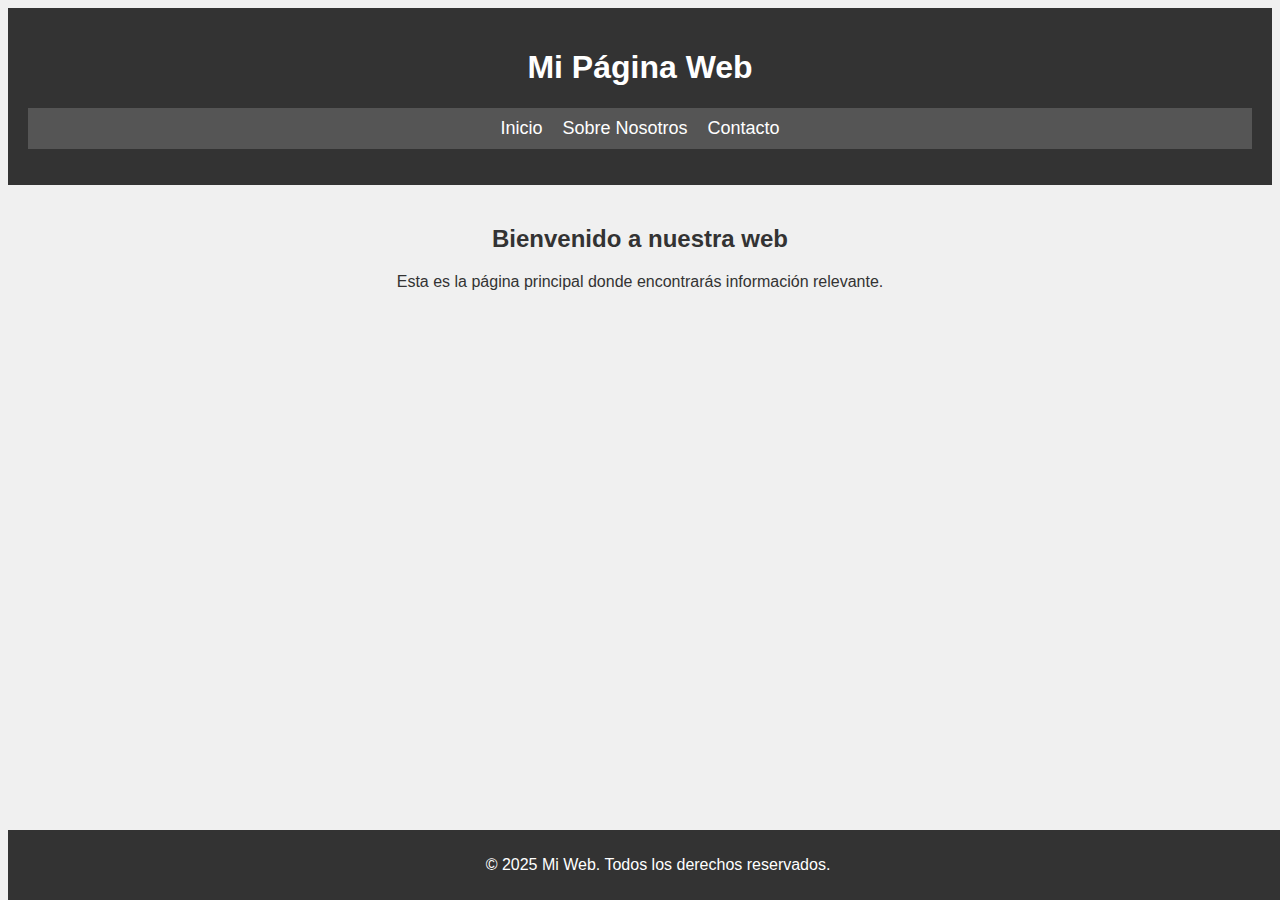
<file: index.html>
<!DOCTYPE html>
<html lang="es">
<head>
    <meta charset="UTF-8">
    <meta name="viewport" content="width=device-width, initial-scale=1.0">
    <title>Inicio</title>
    <link rel="stylesheet" href="styles.css">
</head>
<body>
    <header>
        <h1>Mi Página Web</h1>
        <nav>
            <ul>
                <li><a href="index.html">Inicio</a></li>
                <li><a href="about.html">Sobre Nosotros</a></li>
                <li><a href="contact.html">Contacto</a></li>
            </ul>
        </nav>
    </header>
    
    <main>
        <h2>Bienvenido a nuestra web</h2>
        <p>Esta es la página principal donde encontrarás información relevante.</p>
    </main>
    
    <footer>
        <p>&copy; 2025 Mi Web. Todos los derechos reservados.</p>
    </footer>
</body>
</html>
</file>
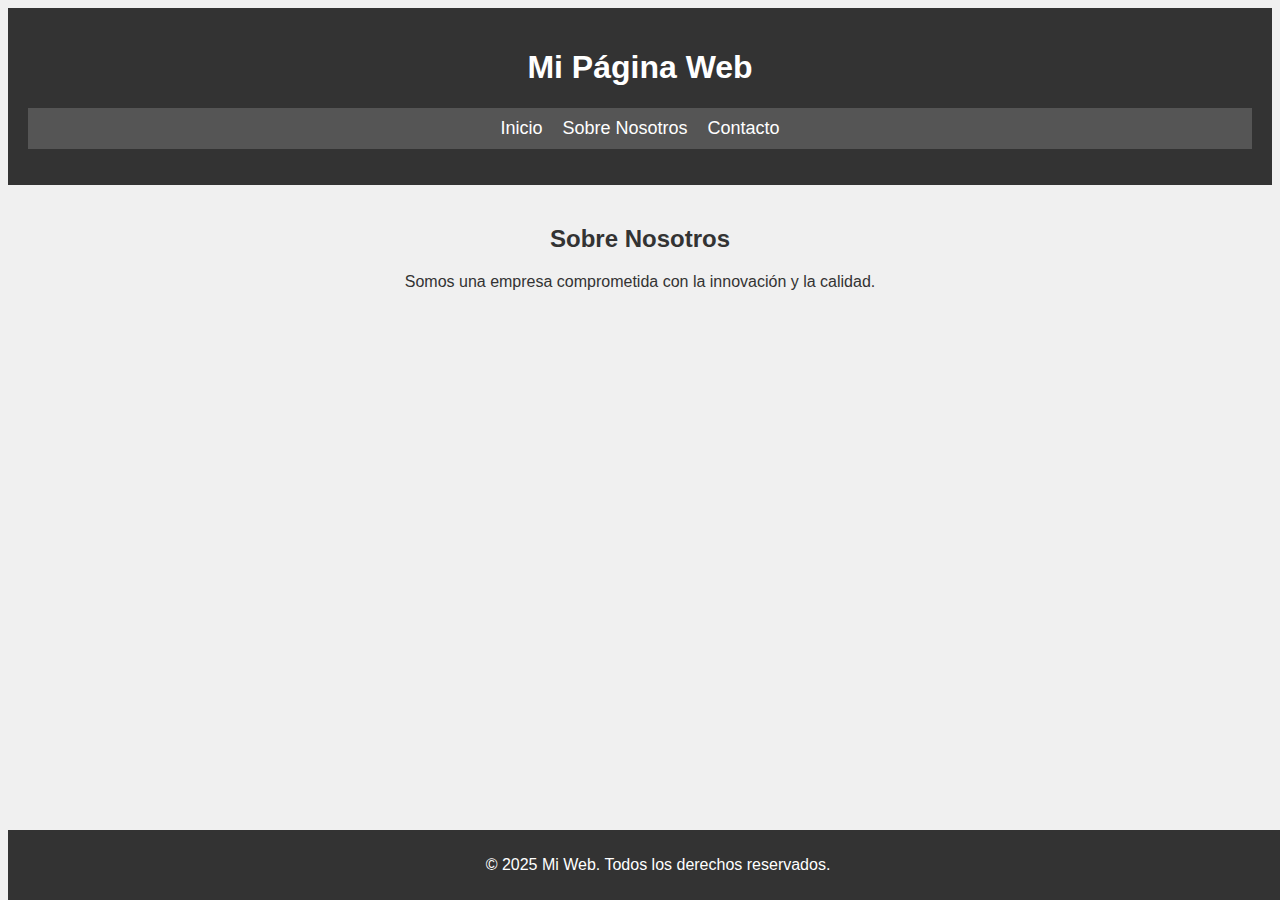
<file: about.html>
<!DOCTYPE html>
<html lang="es">
<head>
    <meta charset="UTF-8">
    <meta name="viewport" content="width=device-width, initial-scale=1.0">
    <title>Sobre Nosotros</title>
    <link rel="stylesheet" href="styles.css">
</head>
<body>
    <header>
        <h1>Mi Página Web</h1>
        <nav>
            <ul>
                <li><a href="index.html">Inicio</a></li>
                <li><a href="about.html">Sobre Nosotros</a></li>
                <li><a href="contact.html">Contacto</a></li>
            </ul>
        </nav>
    </header>

    <main>
        <h2>Sobre Nosotros</h2>
        <p>Somos una empresa comprometida con la innovación y la calidad.</p>
    </main>

    <footer>
        <p>&copy; 2025 Mi Web. Todos los derechos reservados.</p>
    </footer>
</body>
</html>
</file>
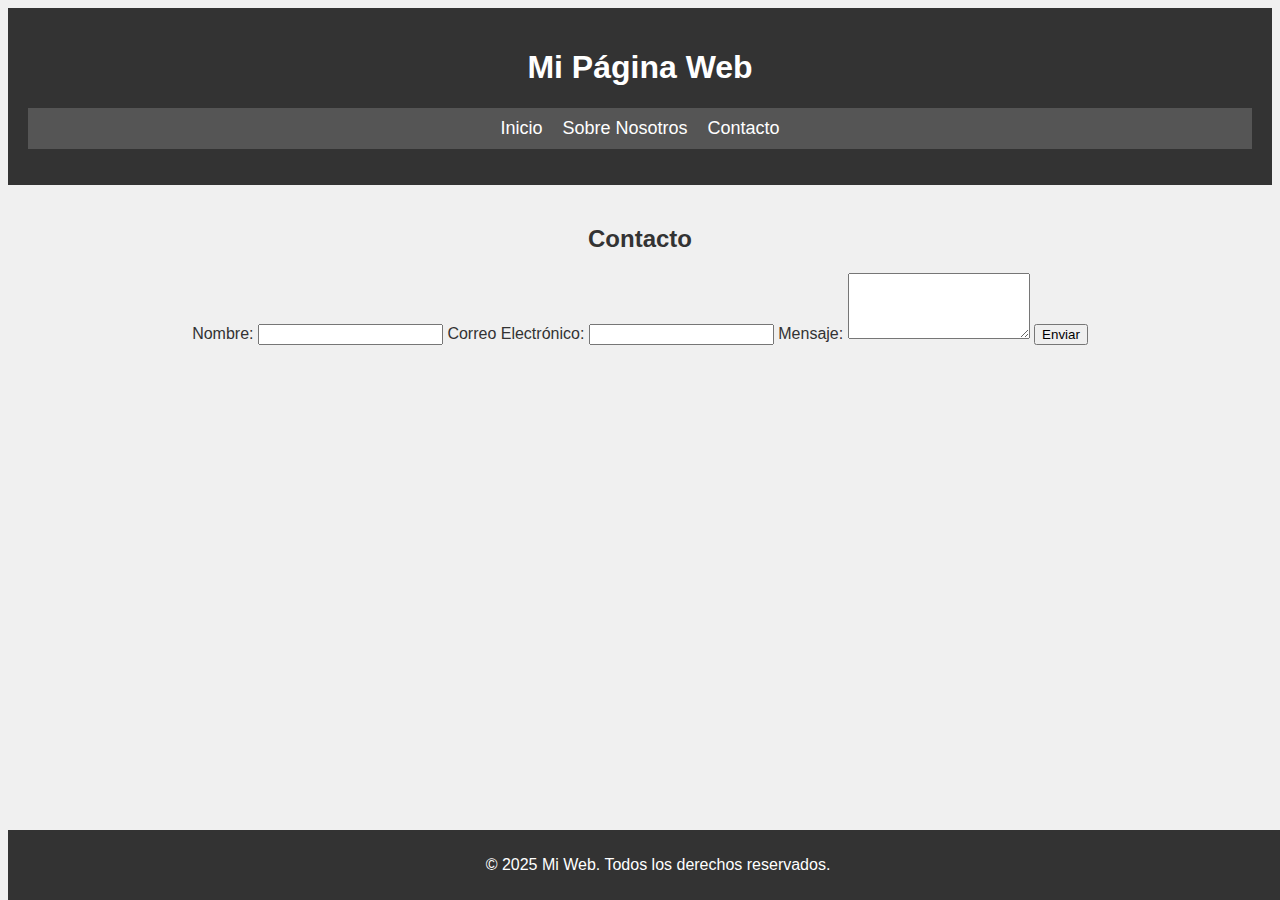
<file: contact.html>
<!DOCTYPE html>
<html lang="es">
<head>
    <meta charset="UTF-8">
    <meta name="viewport" content="width=device-width, initial-scale=1.0">
    <title>Contacto</title>
    <link rel="stylesheet" href="styles.css">
</head>
<body>
    <header>
        <h1>Mi Página Web</h1>
        <nav>
            <ul>
                <li><a href="index.html">Inicio</a></li>
                <li><a href="about.html">Sobre Nosotros</a></li>
                <li><a href="contact.html">Contacto</a></li>
            </ul>
        </nav>
    </header>

    <main>
        <h2>Contacto</h2>
        <form action="#" method="post">
            <label for="name">Nombre:</label>
            <input type="text" id="name" name="name" required>
            
            <label for="email">Correo Electrónico:</label>
            <input type="email" id="email" name="email" required>

            <label for="message">Mensaje:</label>
            <textarea id="message" name="message" rows="4" required></textarea>
            
            <button type="submit">Enviar</button>
        </form>
    </main>

    <footer>
        <p>&copy; 2025 Mi Web. Todos los derechos reservados.</p>
    </footer>
</body>
</html>
</file>
<file: styles.css>
/* Estilo global para la web */
body {
    font-family: Arial, sans-serif;
    background-color: #f0f0f0;
    color: #333;
}

/* Encabezado */
header {
    background-color: #333;
    color: white;
    padding: 20px;
    text-align: center;
}

/* Enlace de navegación */
nav ul {
    list-style: none;
    padding: 0;
    display: flex;
    justify-content: center;
    background-color: #555;
}

nav ul li {
    margin: 10px;
}

nav ul li a {
    color: white;
    text-decoration: none;
    font-size: 18px;
}

nav ul li a:hover {
    text-decoration: underline;
}

/* Estilo para el contenido principal */
main {
    padding: 20px;
    text-align: center;
}

/* Estilo para los artistas (sección de cantantes) */
.artist {
    display: flex;
    justify-content: space-around;
    margin: 20px 0;
}

.artist img {
    width: 200px;
    height: 200px;
    border-radius: 50%;
    border: 2px solid #333;
}

/* Pie de página */
footer {
    background-color: #333;
    color: white;
    text-align: center;
    padding: 10px;
    position: fixed;
    bottom: 0;
    width: 100%;
}
</file>
